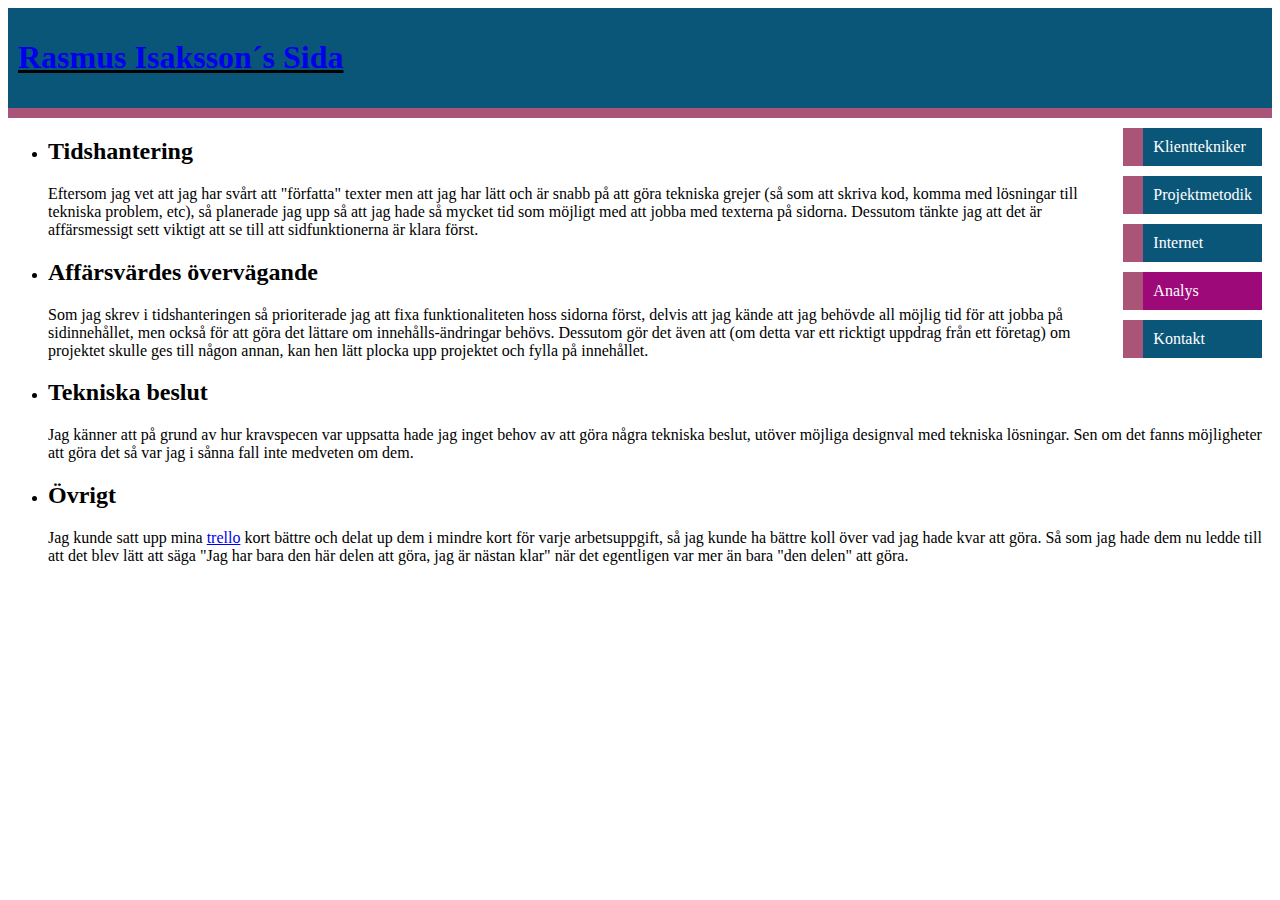
<file: Analys.html>
<!DOCTYPE html>
<html>
<head>
  <title>Analys</title>
  <meta charset="utf-8">
  <link rel="stylesheet" href="style.css">
</head>
<body>
  <header>
    <a href="index.html">
      <h1>Rasmus Isaksson´s Sida</h1>
    </a>
  </header>
  <aside>
      <nav>
        <div>
          <a href="Klienttekniker.html">Klienttekniker</a>
        </div>
        <div>
          <a href="Projektmetodik.html">Projektmetodik</a>
        </div>
        <div>
          <a href="Internet.html">Internet</a>
        </div>
        <div id="cur">
          <a href="Analys.html">Analys</a>
        </div>
        <div>
          <a href="Kontakt.html">Kontakt</a>
        </div>
      </nav>
  </aside>
  <article>
  <ul>
      <li>
        <h2>
          Tidshantering
        </h2>
        <p>
          Eftersom jag vet att jag har svårt att "författa" texter men att jag har lätt och är snabb på att göra tekniska grejer (så som att skriva kod, komma med lösningar till tekniska problem, etc),
          så planerade jag upp så att jag hade så mycket tid som möjligt med att jobba med texterna på sidorna.
          Dessutom tänkte jag att det är affärsmessigt sett viktigt att se till att sidfunktionerna är klara först.
        </p>
      </li>
      <li>
        <h2>
          Affärsvärdes övervägande
        </h2>
        <p>
          Som jag skrev i tidshanteringen så prioriterade jag att fixa funktionaliteten hoss sidorna först, delvis att jag kände att jag behövde all möjlig tid för att jobba på sidinnehållet,
          men också för att göra det lättare om innehålls-ändringar behövs.
          Dessutom gör det även att (om detta var ett ricktigt uppdrag från ett företag) om projektet skulle ges till någon annan, kan hen lätt plocka upp projektet och fylla på innehållet.
        </p>
      </li>
      <li>
        <h2>
          Tekniska beslut
        </h2>
        <p>
          Jag känner att på grund av hur kravspecen var uppsatta hade jag inget behov av att göra några tekniska beslut, utöver möjliga designval med tekniska lösningar.
          Sen om det fanns möjligheter att göra det så var jag i sånna fall inte medveten om dem.
        </p>
      </li>
      <li>
        <h2>
          Övrigt
        </h2>
        <p>
          Jag kunde satt upp mina <a href="https://trello.com/b/yiOXNwDw/rasmus-isaksson">trello</a> kort bättre och delat up dem i mindre kort för varje arbetsuppgift, så jag kunde ha bättre koll över vad jag hade kvar att göra.
          Så som jag hade dem nu ledde till att det blev lätt att säga "Jag har bara den här delen att göra, jag är nästan klar" när det egentligen var mer än bara "den delen" att göra.
        </p>
      </li>
    </ul>
  </article>
</body>
</html>
</file>
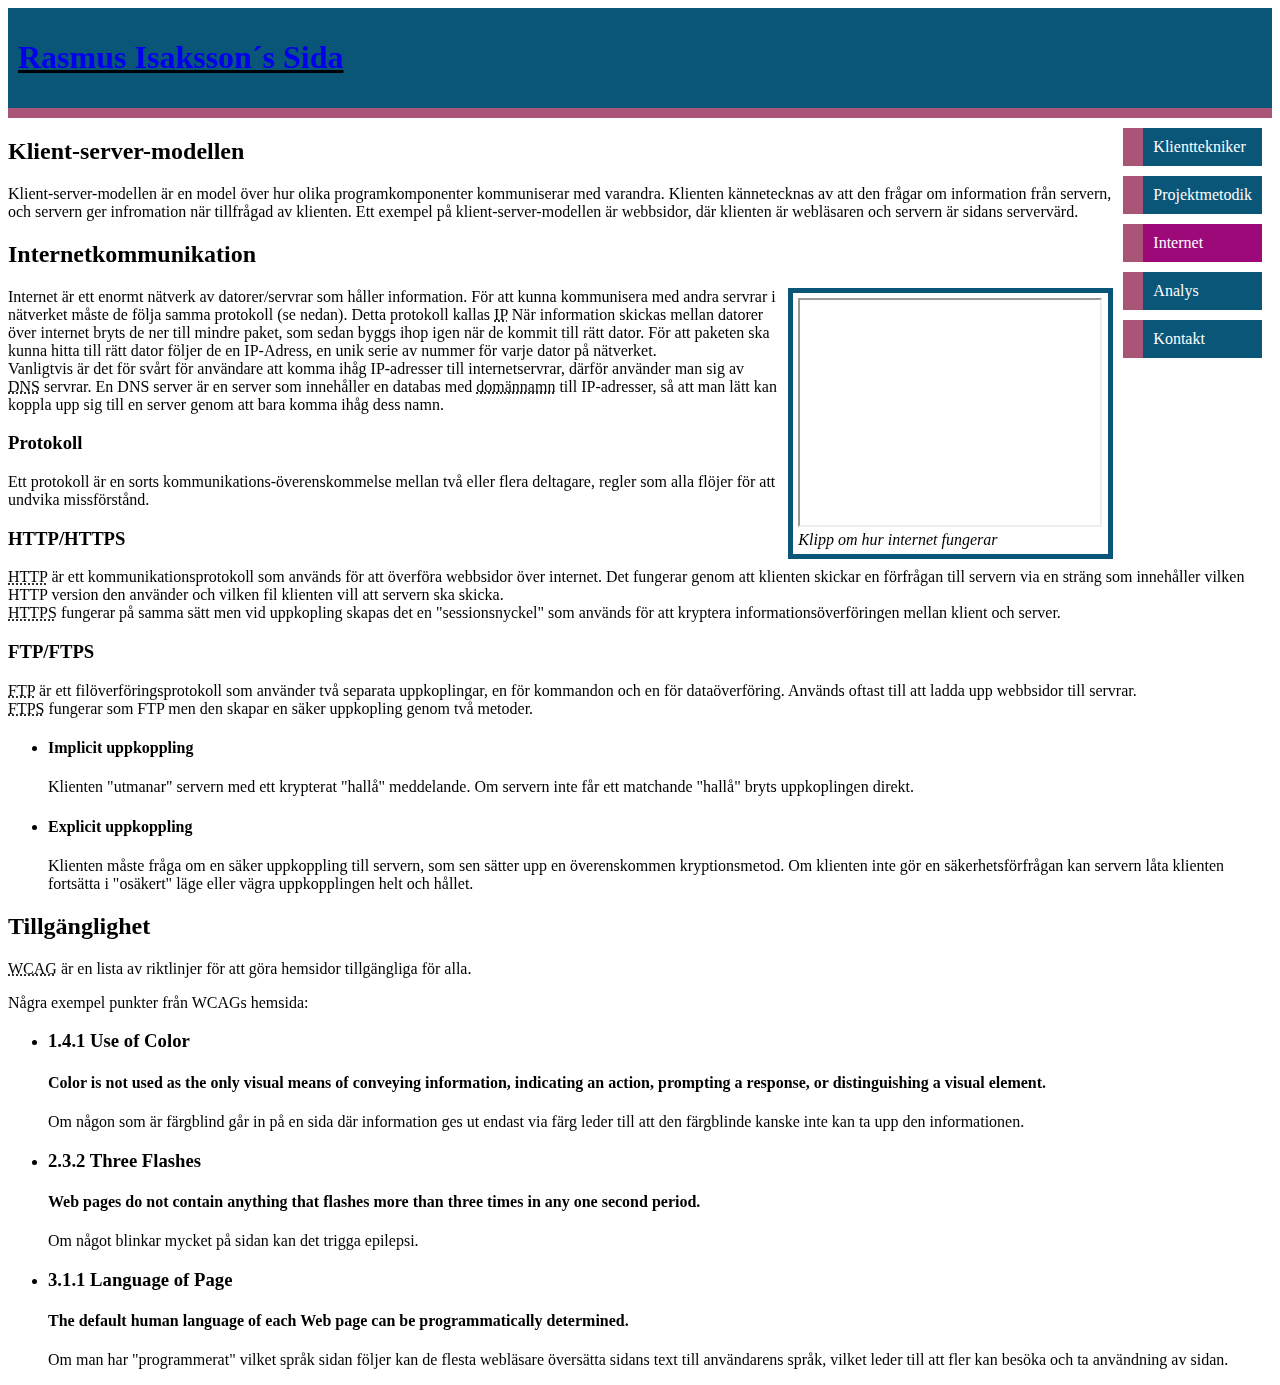
<file: Internet.html>
<!DOCTYPE html>
<html lang="sv">
<head>
  <title>Internet</title>    
  <meta charset="utf-8">
  <link rel="stylesheet" href="style.css">
</head>
<body>
  <header>
    <a href="index.html">
      <h1>Rasmus Isaksson´s Sida</h1>
    </a>
  </header>
  <aside>
      <nav>
        <div>
          <a href="Klienttekniker.html">Klienttekniker</a>
        </div>
        <div>
          <a href="Projektmetodik.html">Projektmetodik</a>
        </div>
        <div id="cur">
          <a href="Internet.html">Internet</a>
        </div>
        <div>
          <a href="Analys.html">Analys</a>
        </div>
        <div>
          <a href="Kontakt.html">Kontakt</a>
        </div>
      </nav>
  </aside>
  <article>
    <h2>
      Klient-server-modellen
    </h2>
    <p>
      Klient-server-modellen är en model över hur olika programkomponenter kommuniserar med varandra.
      Klienten kännetecknas av att den frågar om information från servern, och servern ger infromation när tillfrågad av klienten.
      Ett exempel på klient-server-modellen är webbsidor, där klienten är webläsaren och servern är sidans servervärd.
    </p>
    <h2>
      Internetkommunikation
    </h2>
    <div class="media">
        <iframe src="https://www.youtube.com/embed/7_LPdttKXPc"></iframe><br>
        <i>
          Klipp om hur internet fungerar
        </i>
      </div>
    <p>
      Internet är ett enormt nätverk av datorer/servrar som håller information. För att kunna kommunisera med andra servrar i nätverket måste de följa samma protokoll (se nedan). Detta protokoll kallas <abbr title="Internet Protocol">IP</abbr>
      När information skickas mellan datorer över internet bryts de ner till mindre paket, som sedan byggs ihop igen när de kommit till rätt dator. För att paketen ska kunna hitta till rätt dator följer de en IP-Adress, en unik serie av nummer för varje dator på nätverket.<br>
      Vanligtvis är det för svårt för användare att komma ihåg IP-adresser till internetservrar, därför använder man sig av <abbr title="Domain Name System">DNS</abbr> servrar. En DNS server är en server som innehåller en databas med <abbr title="t. ex: 'www.dn.se'">domännamn</abbr> till IP-adresser, så att man lätt kan koppla upp sig till en server genom att bara komma ihåg dess namn.
    </p>
    <h3>
      Protokoll
    </h3>
    <p>
      Ett protokoll är en sorts kommunikations-överenskommelse mellan två eller flera deltagare, regler som alla flöjer för att undvika missförstånd.
    </p>
    <h3>
      HTTP/HTTPS
    </h3>
    <p>
      <abbr title="HyperText Transfer Protocol">HTTP</abbr> är ett kommunikationsprotokoll som används för att överföra webbsidor över internet.
      Det fungerar genom att klienten skickar en förfrågan till servern via en sträng som innehåller vilken HTTP version den använder och vilken fil klienten vill att servern ska skicka.<br>
      <abbr title="HyperText Transfer Protocol Secure">HTTPS</abbr> fungerar på samma sätt men vid uppkopling skapas det en "sessionsnyckel" som används för att kryptera informationsöverföringen mellan klient och server.
    </p>
    <h3>
      FTP/FTPS
    </h3>
      <abbr title="File Transfer Protocol">FTP</abbr> är ett filöverföringsprotokoll som använder två separata uppkoplingar, en för kommandon och en för dataöverföring. Används oftast till att ladda upp webbsidor till servrar.<br>
      <abbr title="File Transfer Protocol Secure">FTPS</abbr> fungerar som FTP men den skapar en säker uppkopling genom två metoder.
      <ul>
        <li>
          <h4>Implicit uppkoppling</h4>
          <p>
            Klienten "utmanar" servern med ett krypterat "hallå" meddelande. Om servern inte får ett matchande "hallå" bryts uppkoplingen direkt.
          </p>
        </li>
        <li>
          <h4>
            Explicit uppkoppling
          </h4>
          <p>
            Klienten måste fråga om en säker uppkoppling till servern, som sen sätter upp en överenskommen kryptionsmetod. Om klienten inte gör en säkerhetsförfrågan kan servern låta klienten fortsätta i "osäkert" läge eller vägra uppkopplingen helt och hållet.
          </p>
        </li>
      </ul>
    <h2>
      Tillgänglighet
    </h2>
    <abbr title="Web Content Accessibility Guidelines">WCAG</abbr> är en lista av riktlinjer för att göra hemsidor tillgängliga för alla.<br>
    <p>
      Några exempel punkter från WCAGs hemsida:          
    </p>
    <ul>
      <li>
        <h3>
          1.4.1 Use of Color
        </h3>
        <h4>
          Color is not used as the only visual means of conveying information, indicating an action, prompting a response, or distinguishing a visual element.                
        </h4>
        <p>
          Om någon som är färgblind går in på en sida där information ges ut endast via färg leder till att den färgblinde kanske inte kan ta upp den informationen.
        </p>
      </li>
      <li>
        <h3>
          2.3.2 Three Flashes
        </h3>
        <h4>
          Web pages do not contain anything that flashes more than three times in any one second period.
        </h4>
        <p>
          Om något blinkar mycket på sidan kan det trigga epilepsi.
        </p>
      </li>
      <li>
        <h3>
          3.1.1 Language of Page
        </h3>
        <h4>
          The default human language of each Web page can be programmatically determined.
        </h4>
        <p>
          Om man har "programmerat" vilket språk sidan följer kan de flesta webläsare översätta sidans text till användarens språk, vilket leder till att fler kan besöka och ta användning av sidan.
        </p>
      </li>
    </ul>
  </article>
</body>
</html>
</file>
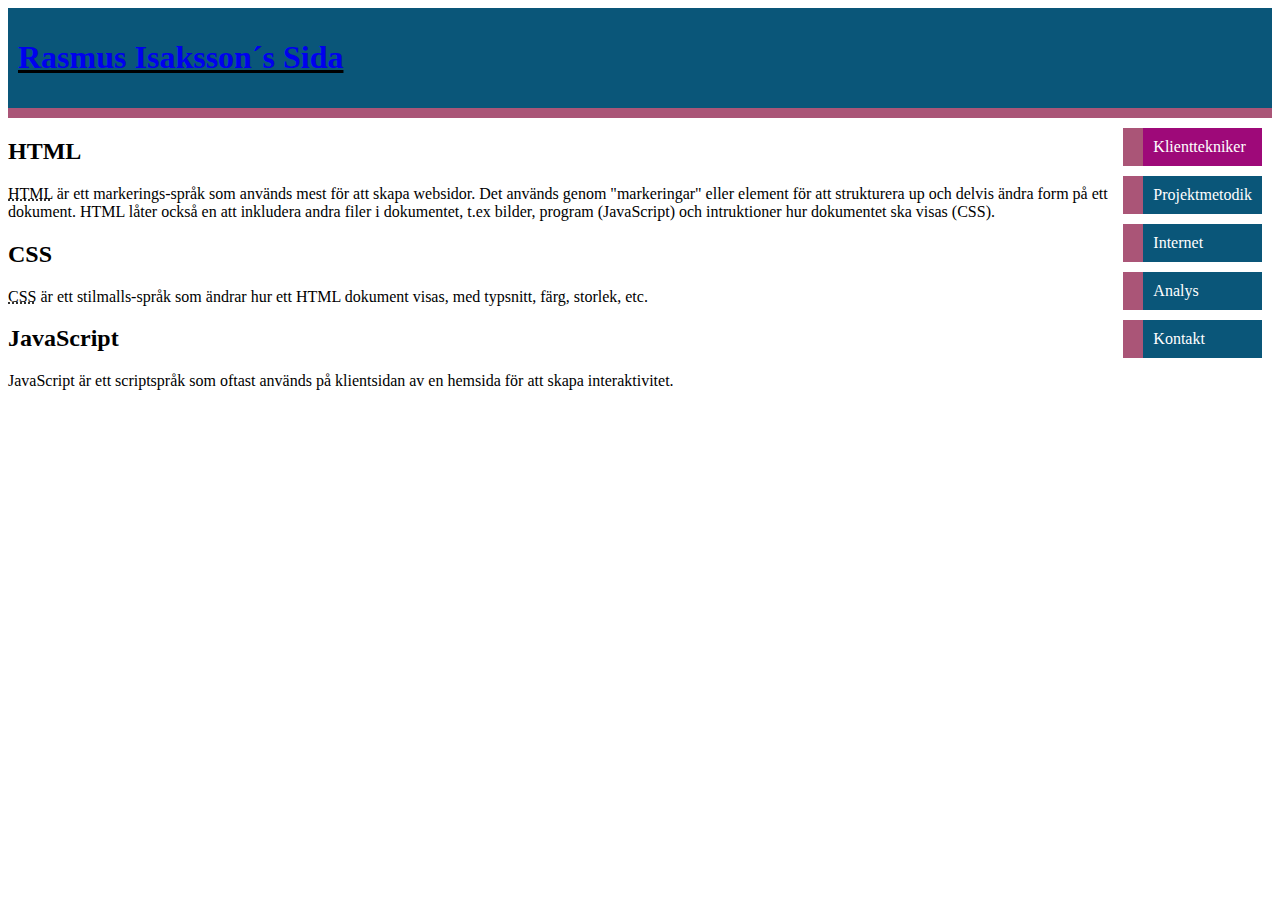
<file: Klienttekniker.html>
<!DOCTYPE html>
<html>
<head>
  <title>Klienttekniker</title>    
  <meta charset="utf-8">
  <link rel="stylesheet" href="style.css">
</head>
<body> 
  <header>
    <a href="index.html">
      <h1>Rasmus Isaksson´s Sida</h1>
    </a>
  </header>
  <aside>
      <nav>
        <div id="cur">
          <a href="Klienttekniker.html">Klienttekniker</a>
        </div>
        <div>
          <a href="Projektmetodik.html">Projektmetodik</a>
        </div>
        <div>
          <a href="Internet.html">Internet</a>
        </div>
        <div>
          <a href="Analys.html">Analys</a>
        </div>
        <div>
          <a href="Kontakt.html">Kontakt</a>
        </div>
      </nav>
  </aside>
  <article>
    <h2>
      HTML
    </h2>
    <p>
      <abbr title="HyperText Markup Language">HTML</abbr> är ett markerings-språk som används mest för att skapa websidor. Det används genom "markeringar" eller element för att strukturera up och delvis ändra form på ett dokument.
      HTML låter också en att inkludera andra filer i dokumentet, t.ex bilder, program (JavaScript) och intruktioner hur dokumentet ska visas (CSS).
    </p>
    <h2>
      CSS
    </h2>
    <p>
      <abbr title="Cascading style sheet">CSS</abbr> är ett stilmalls-språk som ändrar hur ett HTML dokument visas, med typsnitt, färg, storlek, etc.
    </p>
    <h2>
      JavaScript
    </h2>
    <p>
      JavaScript är ett scriptspråk som oftast används på klientsidan av en hemsida för att skapa interaktivitet.
    </p>
  </article>
</body>
</html>
</file>
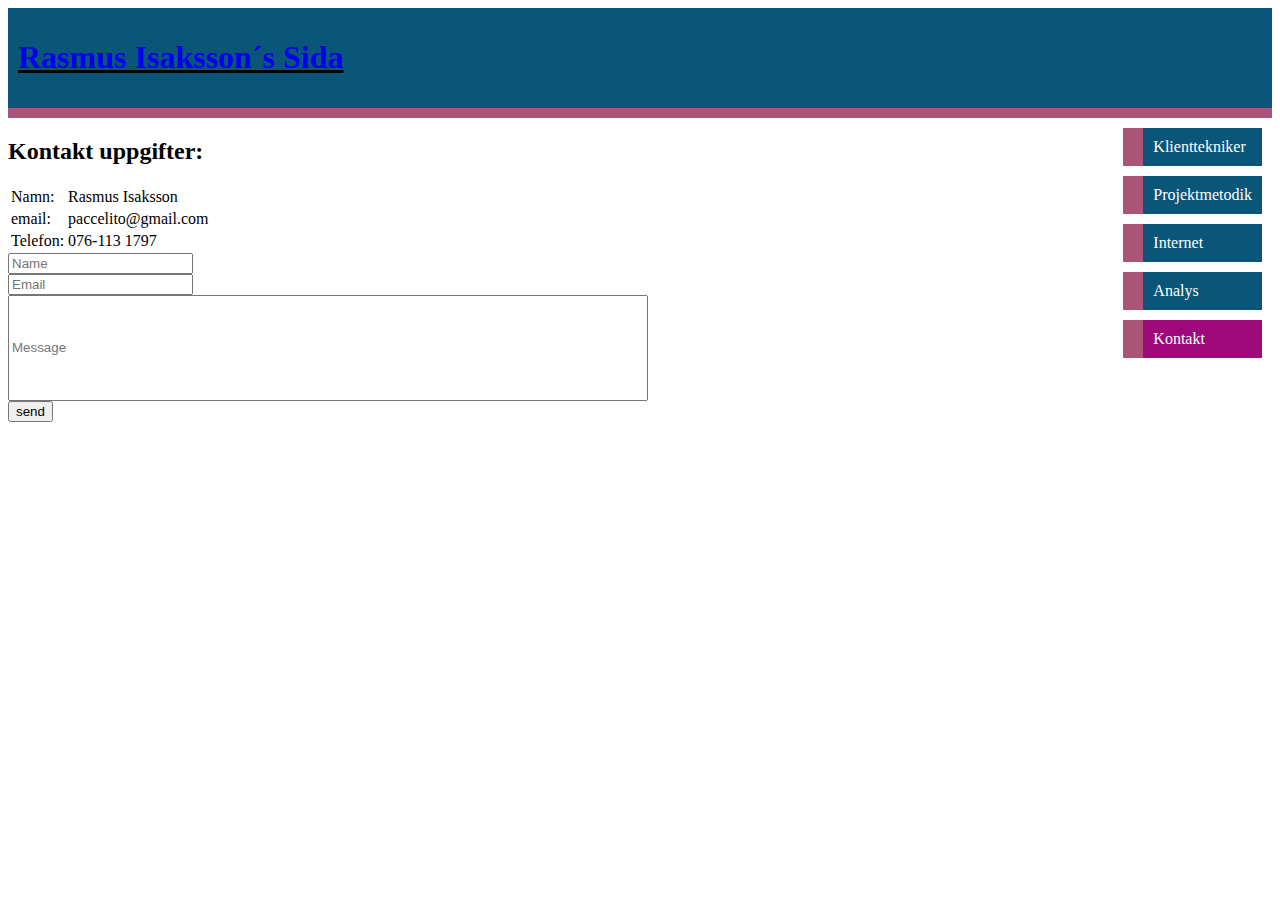
<file: Kontakt.html>
<!DOCTYPE html>
<html>
<head>
  <title>Kontakt</title>    
  <meta charset="utf-8">
  <link rel="stylesheet" href="style.css">
  <script src="https://ajax.googleapis.com/ajax/libs/jquery/3.2.1/jquery.min.js"></script>
  <script src="script.js"></script>
</head>
<body>
  <header>
    <a href="index.html">
      <h1>Rasmus Isaksson´s Sida</h1>
    </a>
  </header>
  <aside>
      <nav>
        <div>
          <a href="Klienttekniker.html">Klienttekniker</a>
        </div>
        <div>
          <a href="Projektmetodik.html">Projektmetodik</a>
        </div>
        <div>
          <a href="Internet.html">Internet</a>
        </div>
        <div>
          <a href="Analys.html">Analys</a>
        </div>
        <div id="cur">
          <a href="Kontakt.html">Kontakt</a>
        </div>
      </nav>
  </aside>
  <article>
    <h2>Kontakt uppgifter:</h2>
    <table>
      <tr>
        <td>
          Namn:
        </td>
        <td>
          Rasmus Isaksson
        </td>
      </tr>
      <tr>
        <td>
          email:
        </td>
        <td>
          paccelito@gmail.com
        </td>
      </tr>
      <tr>
        <td>
          Telefon:
        </td>
        <td>
          076-113 1797
        </td>
      </tr>
    </table>
    <form action="Message.html">
      <input type="text" placeholder="Name">
      <br>
      <input type="email" placeholder="Email" required>
      <br>
      <input type="text" placeholder="Message" id="messagewindow">
      <br>
      <input type="submit" value="send">
    </form>
  </article>
</body>
</html>
</file>
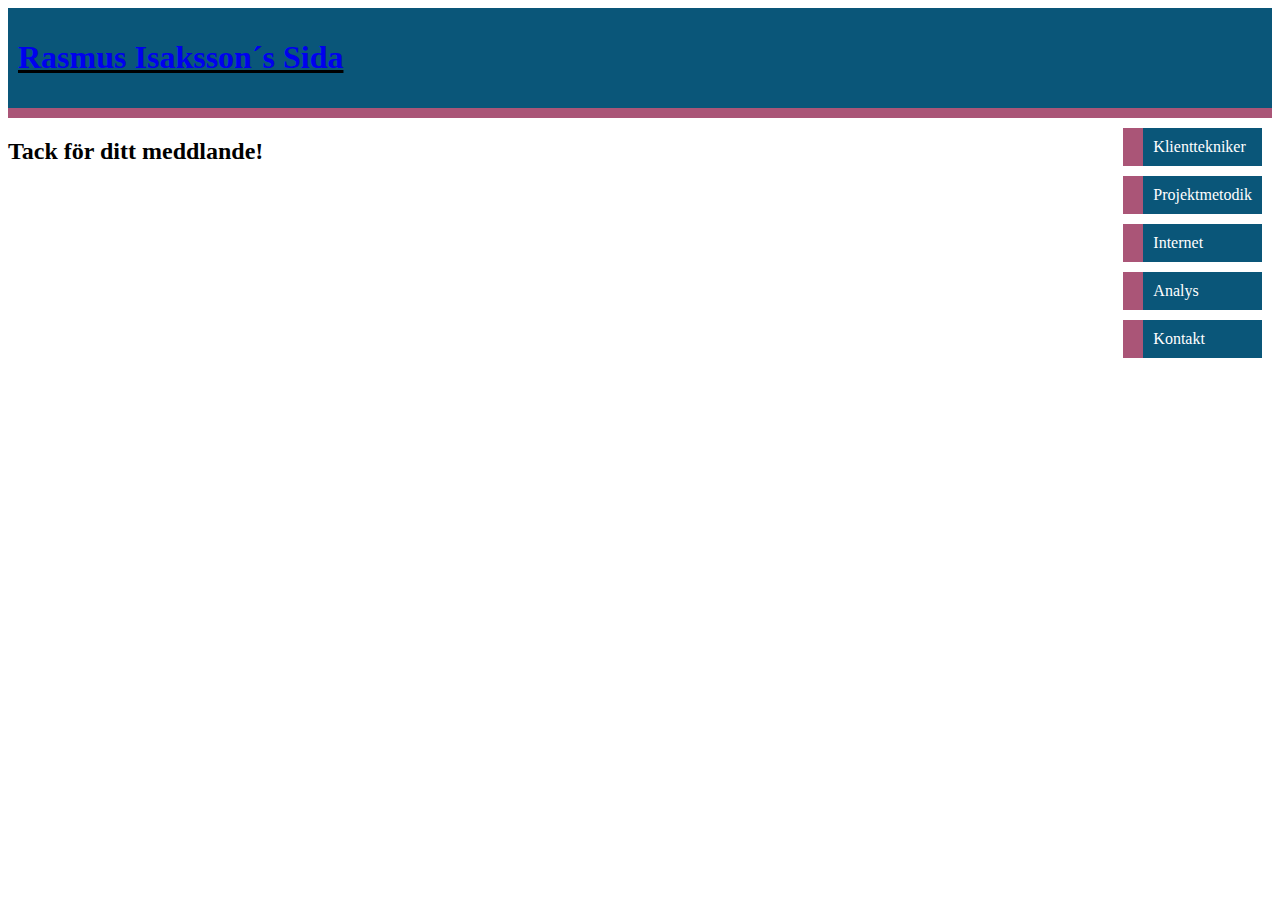
<file: Message.html>
<!DOCTYPE html>
<html>
<head>
  <title>Thank you!</title>
  <meta charset="utf-8">
  <link rel="stylesheet" href="style.css">
</head>
<body>
  <header>
    <a href="index.html">
      <h1>Rasmus Isaksson´s Sida</h1>
    </a>
  </header>
  <aside>
      <nav>
        <div>
          <a href="Klienttekniker.html">Klienttekniker</a>
        </div>
        <div>
          <a href="Projektmetodik.html">Projektmetodik</a>
        </div>
        <div>
          <a href="Internet.html">Internet</a>
        </div>
        <div>
          <a href="Analys.html">Analys</a>
        </div>
        <div>
          <a href="Kontakt.html">Kontakt</a>
        </div>
      </nav>
  </aside>
  <article>
    <h2>
      Tack för ditt meddlande!
    </h2>
  </article>
</body>
</html>
</file>
<file: style.css>
/*Header*/
header {
  background: #0a5679;
  border: 0px;
  border-bottom: 10px;
  border-color: #a57;
  border-style: solid;
  text-decoration: underline;
  padding: 10px;
}

header a {
  text-decoration: none;
}
header a:visited {
  color: #fff;
}

/*Menu*/
nav {
  float: right;
}

nav div {
  background: #0a5679;
  border-left: 20px solid #a57;
  margin: 10px;
  padding: 10px;
}

nav div:hover {
  background: #4f08d3;
}

nav a {
  color: #fff;
  text-decoration: none;
}
nav a:visited {
  color: #fff;
}

nav div#cur {
  background: #9e0979;
}
/*highlight on index*/
section div {
  
  background-color: #a57;
  border-radius: 25px;
  color: #fff;
  margin: 5px auto;
  padding: 50px;
  text-align: center;
  width: 60%;

}

/*tabel of contents on indexpage*/
#toc{
  list-style-type: none;
}

#toc li {
  background-color: lightgrey;
  margin: 5px;
  padding: 5px;
  width: 80%;
}

#toc img {
  
  border: 2px solid #888;
  border-radius: 4px;
  float: right;
  width: 20%;
}

/*media*/
div.media {
  border: 5px solid #0a5679;
  float: right;
  margin-left: 10px;
  padding: 5px;
  width: 305px;
}

div.media img {
  width: 300px;
}
div.media iframe {
  height: 225px;
  width: 300px;
}

#messagewindow {
  height: 100px;
  width: 50%;
}
/*responsivity to diffrent screen sizes*/
@media screen and (max-width:1000px) {
  #toc img {
    display: none;
  }
  div.media {
    float: none;
  }
}

@media (max-width:800px)
{
  div.media#waterfall{
  display: none;
  }
}

@media (max-width:500px)
{
  nav{
    float:none;
  }
}
</file>
